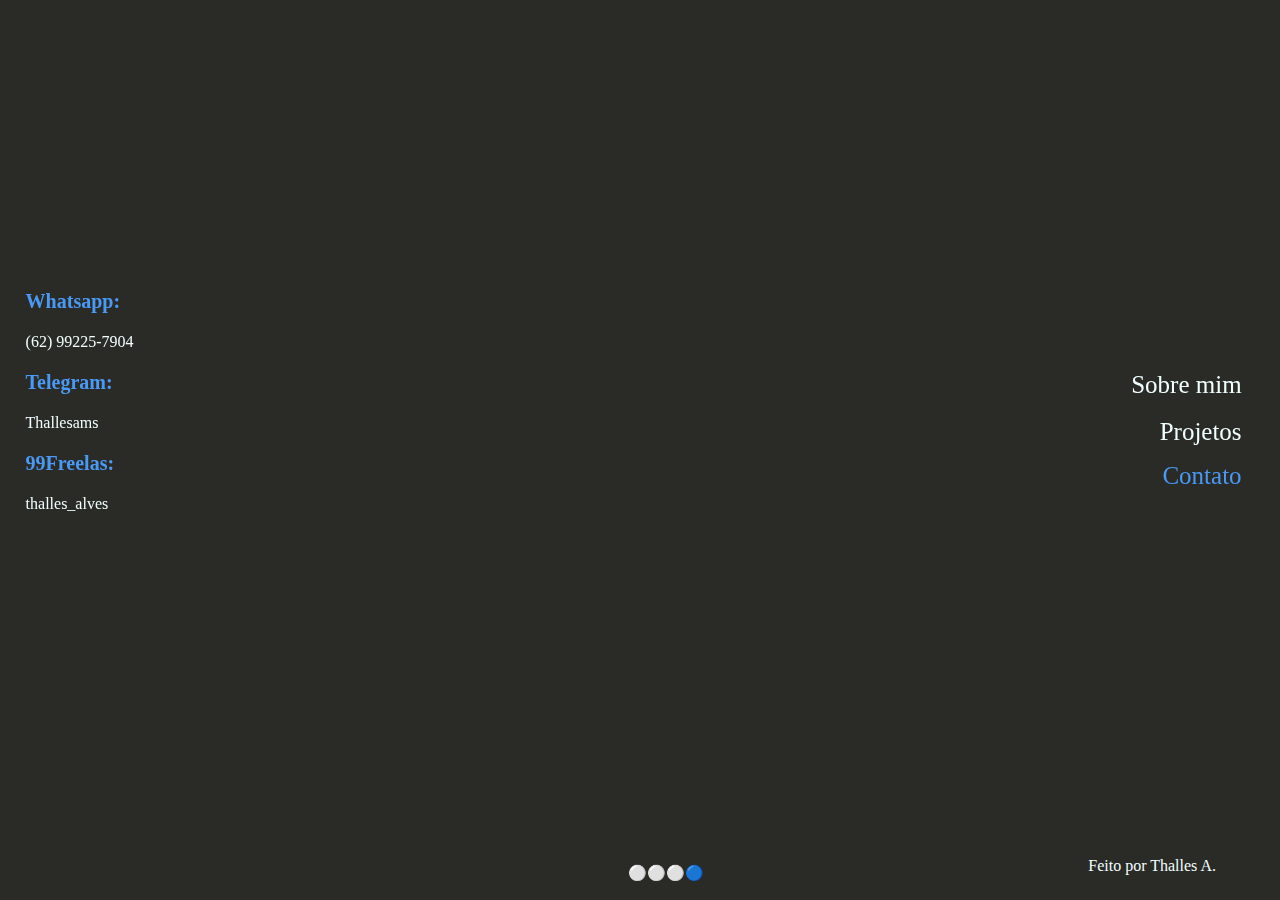
<file: contato.html>
<!DOCTYPE html>
<html lang="pt-br">
<head>
    <meta charset="UTF-8">
    <meta http-equiv="X-UA-Compatible" content="IE=edge">
    <meta name="viewport" content="width=device-width, initial-scale=1.0">
    <link rel="stylesheet" href="contato.css">
    <title>Portfólio - Thalles Alves</title>
</head>
<body>
    <div id="conteudo">
        <h3>Whatsapp:</h3>
        <a href="https://api.whatsapp.com/send?phone=5562992257904" target="_blank"><p>(62) 99225-7904</p></a>
        <h3>Telegram:</h3>
        <a href="https://t.me/Thallesams" target="_blank">Thallesams</a>
        <h3>99Freelas:</h3>
        <a href="https://www.99freelas.com.br/user/thalles_alves" target="_blank">thalles_alves</a>

    </div>
    <div id="menu">
        <a href="sobremim.html"><li>Sobre mim</li></a>
        <a href="projetos.html"><li>Projetos</li></a>
        <a href="contato.html"><li id="atual">Contato</li></a>
    </div>
    <div id="bolas">
        <a href="index.html"><li>⚪</li></a>
        <a href="sobremim.html"><li>⚪</li></a>
        <a href="projetos.html"><li>⚪</li></a>
        <a href="contato.html"><li>🔵</li></a>
        
    </div>
</body>
<footer>
    <p>Feito por Thalles A.</p>
</footer>
</html>
</file>
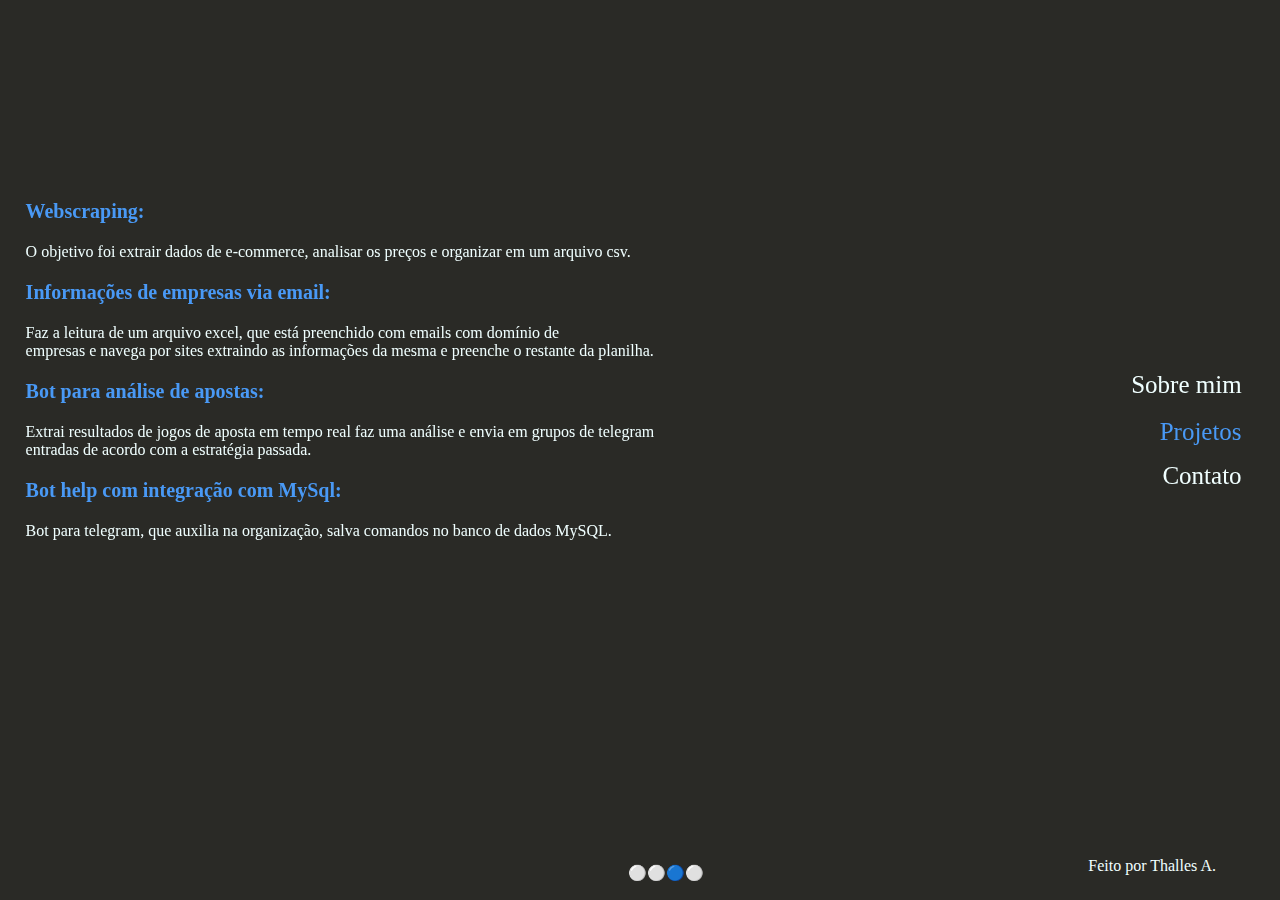
<file: projetos.html>
<!DOCTYPE html>
<html lang="pt-br">
<head>
    <meta charset="UTF-8">
    <meta http-equiv="X-UA-Compatible" content="IE=edge">
    <meta name="viewport" content="width=device-width, initial-scale=1.0">
    <link rel="stylesheet" href="sobremim.css">
    <title>Portfólio - Thalles Alves</title>
</head>
<body>
    <div id="conteudo">
        <div>
            <h3>Webscraping:</h3>
            <p>O objetivo foi extrair dados de e-commerce, analisar os preços e organizar em um arquivo csv.</p>
        </div>
        <div>
            <h3>Informações de empresas via email:</h3>
            <p>Faz a leitura de um arquivo excel, que está preenchido com emails com domínio de<br> empresas e navega por sites extraindo as informações da mesma e preenche o restante da planilha.</p>
        </div>
        <div>
            <h3>Bot para análise de apostas:</h3>
            <p>Extrai resultados de jogos de aposta em tempo real faz uma análise e envia em grupos de telegram<br> entradas de acordo com a estratégia passada.</p>
        </div>
        <div>
            <h3>Bot help com integração com MySql:</h3>
            <p>Bot para telegram, que auxilia na organização, salva comandos no banco de dados MySQL.</p>
        </div>
    </div>
    <div id="menu">
        <a href="sobremim.html"><li>Sobre mim</li></a>
        <a href="projetos.html"><li id="atual">Projetos</li></a>
        <a href="contato.html"><li>Contato</li></a>
    </div>
    <div id="bolas">
        <a href="index.html"><li>⚪</li></a>
        <a href="sobremim.html"><li>⚪</li></a>
        <a href="projetos.html"><li>🔵</li></a>
        <a href="contato.html"><li>⚪</li></a>
        
    </div>
</body>
<footer>
    <p>Feito por Thalles A.</p>
</footer>
</html>
</file>
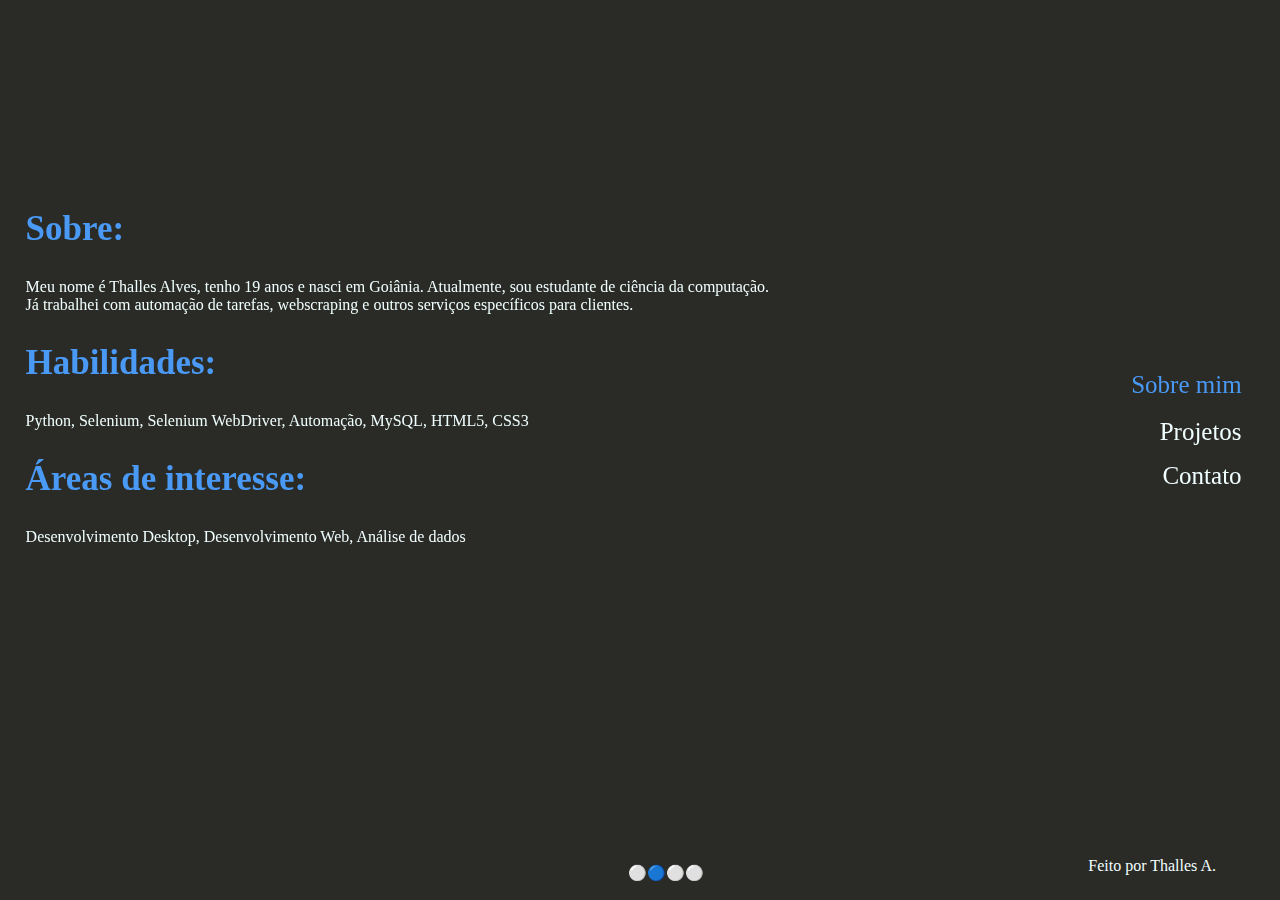
<file: sobremim.html>
<!DOCTYPE html>
<html lang="pt-br">
<head>
    <meta charset="UTF-8">
    <meta http-equiv="X-UA-Compatible" content="IE=edge">
    <meta name="viewport" content="width=device-width, initial-scale=1.0">
    <link rel="stylesheet" href="sobremim.css">
    <title>Portfólio - Thalles Alves</title>
</head>
<body>
    <div id="conteudo">
        <h2>Sobre:</h2>
        <p>Meu nome é Thalles Alves, tenho 19 anos e nasci em Goiânia. Atualmente, sou estudante de ciência da computação. <br>Já trabalhei com automação de tarefas, webscraping e outros serviços específicos para clientes.</p>
        <h2>Habilidades:</h2>
        <p>Python, Selenium, Selenium WebDriver, Automação, MySQL, HTML5, CSS3</p>
        <h2>Áreas de interesse:</h2>
        <p>Desenvolvimento Desktop, Desenvolvimento Web, Análise de dados</p>
    </div>
    <div id="menu">
        <a href="sobremim.html"><li id="atual">Sobre mim</li></a>
        <a href="projetos.html"><li>Projetos</li></a>
        <a href="contato.html"><li>Contato</li></a>
    </div>
    <div id="bolas">
        <a href="index.html"><li>⚪</li></a>
        <a href="sobremim.html"><li>🔵</li></a>
        <a href="projetos.html"><li>⚪</li></a>
        <a href="contato.html"><li>⚪</li></a>
        
    </div>
</body>
<footer>
    <p>Feito por Thalles A.</p>
</footer>
</html>
</file>
<file: contato.css>
body{
    
    background-color: rgb(42, 42, 38); /* For browsers that do not support gradients */

    padding:0;
    margin:0;
    color: azure;
    
}

#menu{
    display: flex;
    flex-direction: row;
    display: flex;
    align-items: flex-end;
    flex-direction: column;
    position: fixed;
    right: 3%;
    top: 40%;
}
#menu a{
    text-decoration: none;
    color: azure;
}
#menu a:hover{
    color: rgb(73, 153, 245);
}
#menu li{
    font-size: 25px;
    list-style: none;
    margin-top: 10%;
    margin-bottom: 10%;
}
#conteudo{
    position: fixed;
    top: 30%;
    left: 2%;
}
#conteudo a{
    text-decoration: none;
    color: azure;
}

#conteudo h3{
    font-size: 20px;
    color: rgb(73, 153, 245);
}
#bolas{
    display: flex;
    flex-direction: row;
    display: flex;
    align-items: flex-end;
    position: fixed;
    bottom: 2%;
    right: 45%;
}
#bolas a{
    text-decoration: none;
}
#bolas li{
    font-size: 15px;
    list-style: none;
    
}
#atual{
    color:rgb(73, 153, 245);
}
footer{
    position: absolute;
    right: 5%;
    bottom: 1%;
}
@media (max-width: 900px){
   
    #conteudo{
        position: fixed;
        top: 25%;
        left:5%;
        margin: 5%;
    }
    #menu{
        flex-direction: row;
        top: 3%;
        right: 7%;
        width: 300px;
    }
    #menu li{
        font-size: 15px;
        list-style: none;
        margin-top: 10%;
        margin-bottom: 10%;
        padding: 20px;
    }
    #conteudo h2{
        font-size: 20px;
        color: rgb(73, 153, 245);
    }
    #bolas{
        
        bottom: 8%;
        right: 40%;
    }

    footer{
        position: absolute;
        right: 35%;
        bottom: 1%;
    }
}
</file>
<file: sobremim.css>
body{
    
    background-color: rgb(42, 42, 38); /* For browsers that do not support gradients */

    padding:0;
    margin:0;
    color: azure;
    
}

#menu{
    display: flex;
    flex-direction: row;
    display: flex;
    align-items: flex-end;
    flex-direction: column;
    position: fixed;
    right: 3%;
    top: 40%;
}
#menu a{
    text-decoration: none;
    color: azure;
}
#menu a:hover{
    color: rgb(73, 153, 245);
}
#menu li{
    font-size: 25px;
    list-style: none;
    margin-top: 10%;
    margin-bottom: 10%;
}
#conteudo{
    position: fixed;
    top: 20%;
    left: 2%;
}
#conteudo a{
    text-decoration: none;
    color: azure;
}
#conteudo h2{
    font-size: 35px;
    color: rgb(73, 153, 245);
}
#conteudo h3{
    font-size: 20px;
    color: rgb(73, 153, 245);
}
#bolas{
    display: flex;
    flex-direction: row;
    display: flex;
    align-items: flex-end;
    position: fixed;
    bottom: 2%;
    right: 45%;
}
#bolas a{
    text-decoration: none;
}
#bolas li{
    font-size: 15px;
    list-style: none;
    
}
#atual{
    color:rgb(73, 153, 245);
}

footer{
    position: absolute;
    right: 5%;
    bottom: 1%;
}
@media (max-width: 900px){
   
    #conteudo{
        position: fixed;
        top: 10%;
        left:5%;
        margin: 5%;
    }
    #menu{
        flex-direction: row;
        top: 3%;
        right: 7%;
        width: 300px;
    }
    #menu li{
        font-size: 15px;
        list-style: none;
        margin-top: 10%;
        margin-bottom: 10%;
        padding: 20px;
    }
    #conteudo h2{
        font-size: 20px;
        color: rgb(73, 153, 245);
    }
    #bolas{
        
        bottom: 8%;
        right: 40%;
    }

    footer{
        position: absolute;
        right: 35%;
        bottom: 1%;
    }
}
</file>
